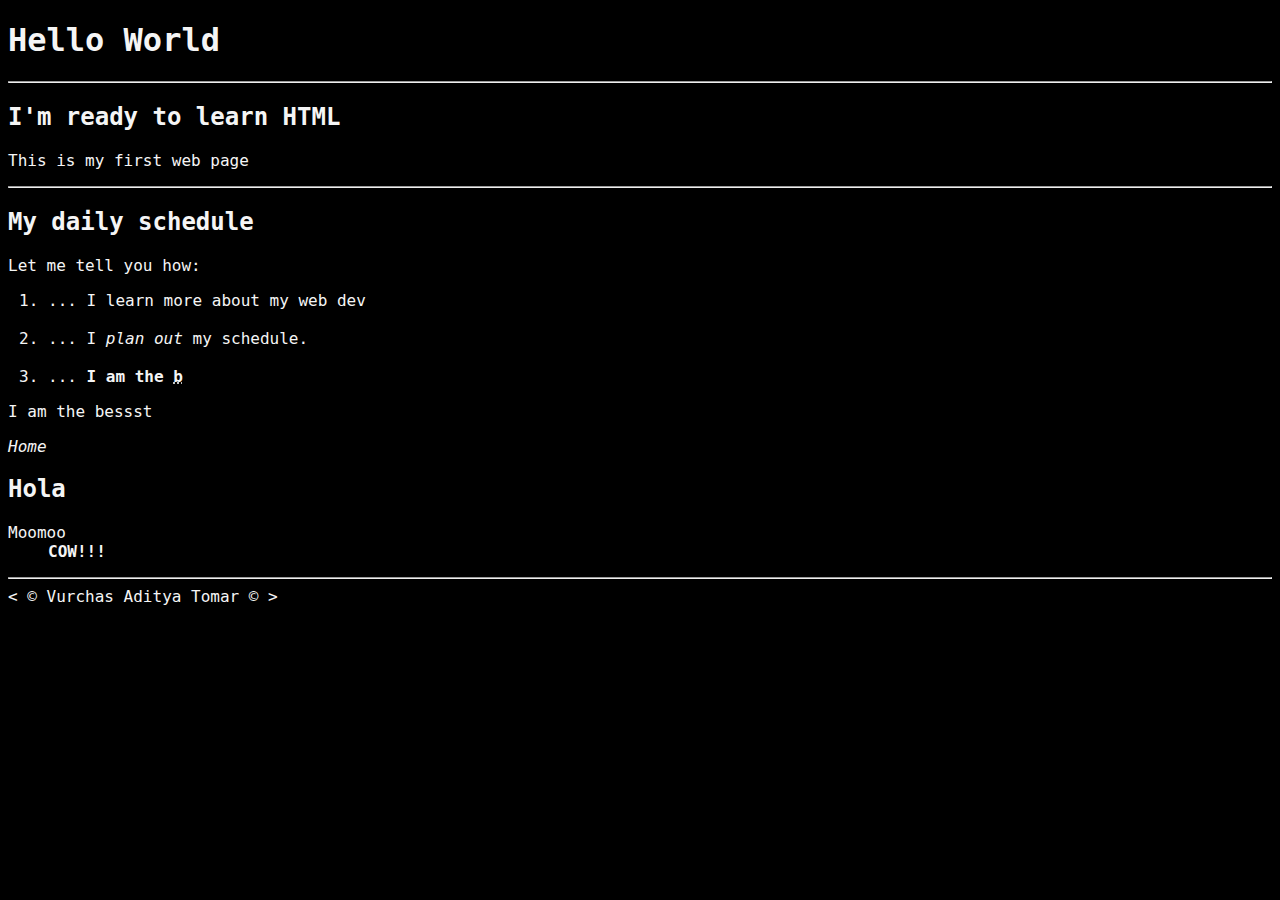
<file: HTML/course/index.html>
<!DOCTYPE html>
<html lang="en">
<head>
    <meta charset="UTF-8">
    <title>HTML Course</title>
    <link rel="stylesheet" href="style.css">
</head>
<body>
    <!--Complete body-->
    <h1>Hello World</h1>

    <hr>

    <h2>I'm ready to learn HTML</h2>
    <p>This is my first web page</p>

    <hr>

    <h2>My daily schedule</h2>
    <p>Let me tell you how: <br>
        <ol>
    <li>... I learn more about my web dev</li>
    <br><li>... I <em>plan out</em> my schedule.</li>
    <br><li>... <strong>I am the <abbr title="Best">b</abbr></strong></li>
        </p></ol>

    <p>I am the bessst</p>
    <address>Home</address>

    <h2>Hola</h2>
    <dl>
        <dt>Moomoo</dt>
        <dd><strong>COW!!!</strong></dd>
    </dl>

    <hr>
    &lt; &copy; Vurchas Aditya Tomar &copy; &gt;
</body>
</html>
</file>
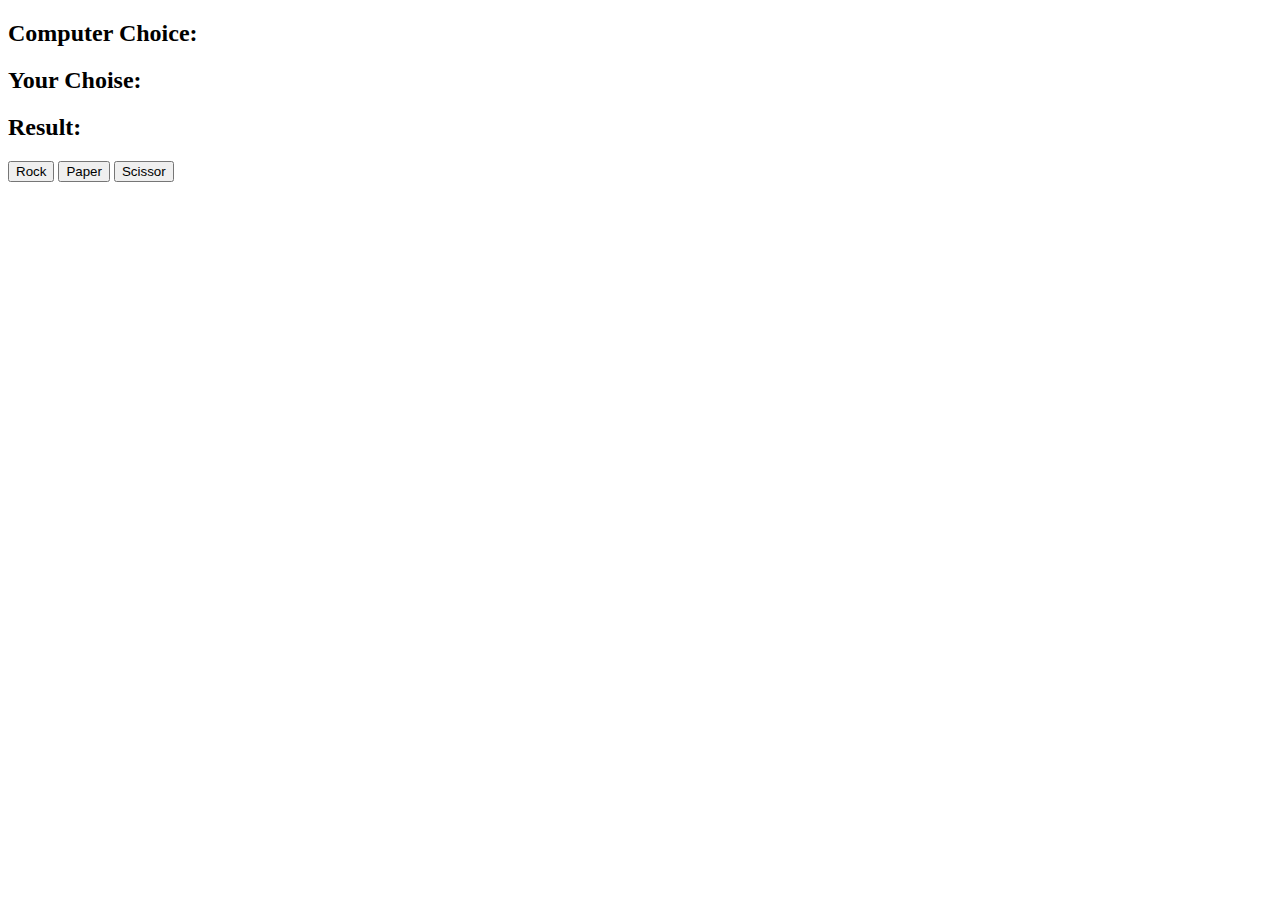
<file: Javascript/Game Development Basic/New folder/index.html>
<!DOCTYPE html>
<html lang="en">
<head>
    <meta charset="UTF-8">
    <meta name="viewport" content="width=device-width, initial-scale=1.0">
    <title>Rock Paper Scissor</title>
</head>
<body>
    <h2>Computer Choice: <span id="computer-choice"></span></h2>
    <h2>Your Choise: <span id="user-choice"></span></h2>
    <h2>Result: <span id="result"></span></h2>

    <button id="rock">Rock</button>
    <button id="paper">Paper</button>
    <button id="scissor">Scissor</button>

    <script src="app.js" charset="UTF-8"></script>
</body>
</html>
</file>
<file: HTML/course/style.css>
body {
    font-family: monospace;
    font-size: large;
    background-color: black;
    color: whitesmoke;
}
</file>
